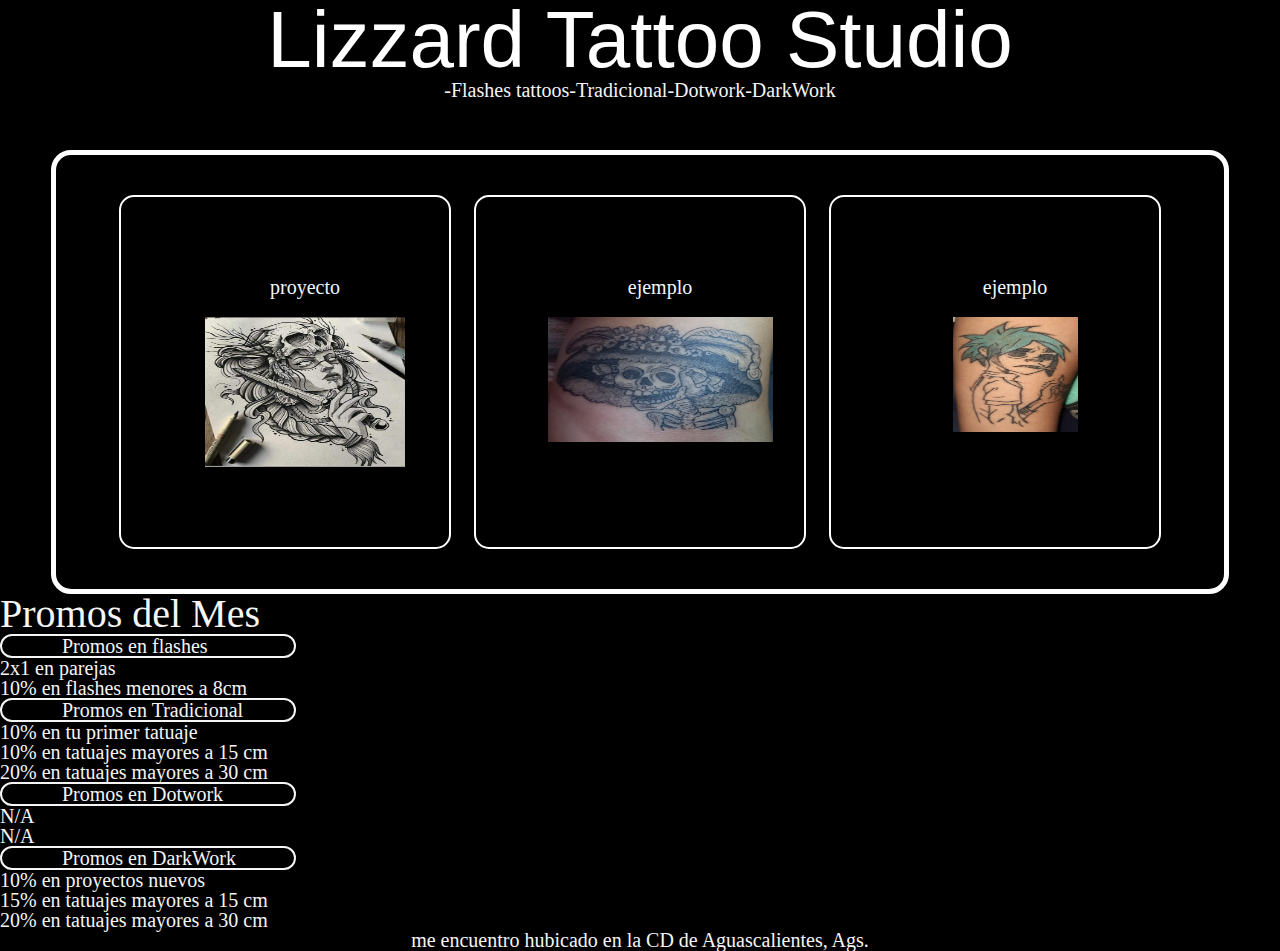
<file: Index.html>
<!DOCTYPE html>
<html lang="es">
    <head>
        <title>Mi primer página web</title>
        <link rel="stylesheet"  href="./reset.css"/>
        <link rel="stylesheet"  href="./estilos.css" />
    </head>

    <body class="fondo">

        <header>
    <p class="miTexto" id="tituloPrincipal"> Lizzard Tattoo Studio</p>

           
<P class="miTextoD">
        <span> -Flashes tattoos </span>
        <span> -Tradicional </span> 
        <span> -Dotwork </span>
        <span> -DarkWork </span>
      </P>
        </header>
        

       
<main class="miTextor">
<div id="cards-conteiner">
<div class="cards">
  <h1 class="title">proyecto</h1>
    <img src="./tattoo.jpg" class="logo"/>
</div>
<div class="cards">
  <h1 class="title">ejemplo</h1>
    <img src="./catrina.jpg" class="log2"/>
</div>
<div class="cards">  
  <h1 class="title">ejemplo</h1>
  <img src="./gorillas.jpg" class="log1"/>
</div>  
</div>
  <section>
<div >

    <h2 id="titulo" >Promos del Mes </h2>
</div>
    
       <article>
         <p class="recuadro">Promos en flashes</p>

         <li> 2x1 en parejas </li>
         <li>10% en flashes menores a 8cm</li>
       </article>

       <article>
         <p class="recuadro" >Promos en Tradicional</p>
         <li>10% en tu primer tatuaje</li>
         <li>10% en tatuajes mayores a 15 cm</li>
         <li>20% en tatuajes mayores a 30 cm</li>
       </article>  

       <article>
         <p class="recuadro">Promos en Dotwork</p>
         <li>N/A</li>
         <li>N/A</li>

       </article>

       <article>
         <P class="recuadro">Promos en DarkWork</P>
         <li>10% en proyectos nuevos</li>
         <li>15% en tatuajes mayores a 15 cm</li>
         <li>20% en tatuajes mayores a 30 cm</li>
       </article>

        </section>
 </main>


       
    </body>

    <footer class="miTextoD">
        <p> me encuentro hubicado en la CD de Aguascalientes, Ags. </p>

    
    </footer>

</html>
</file>
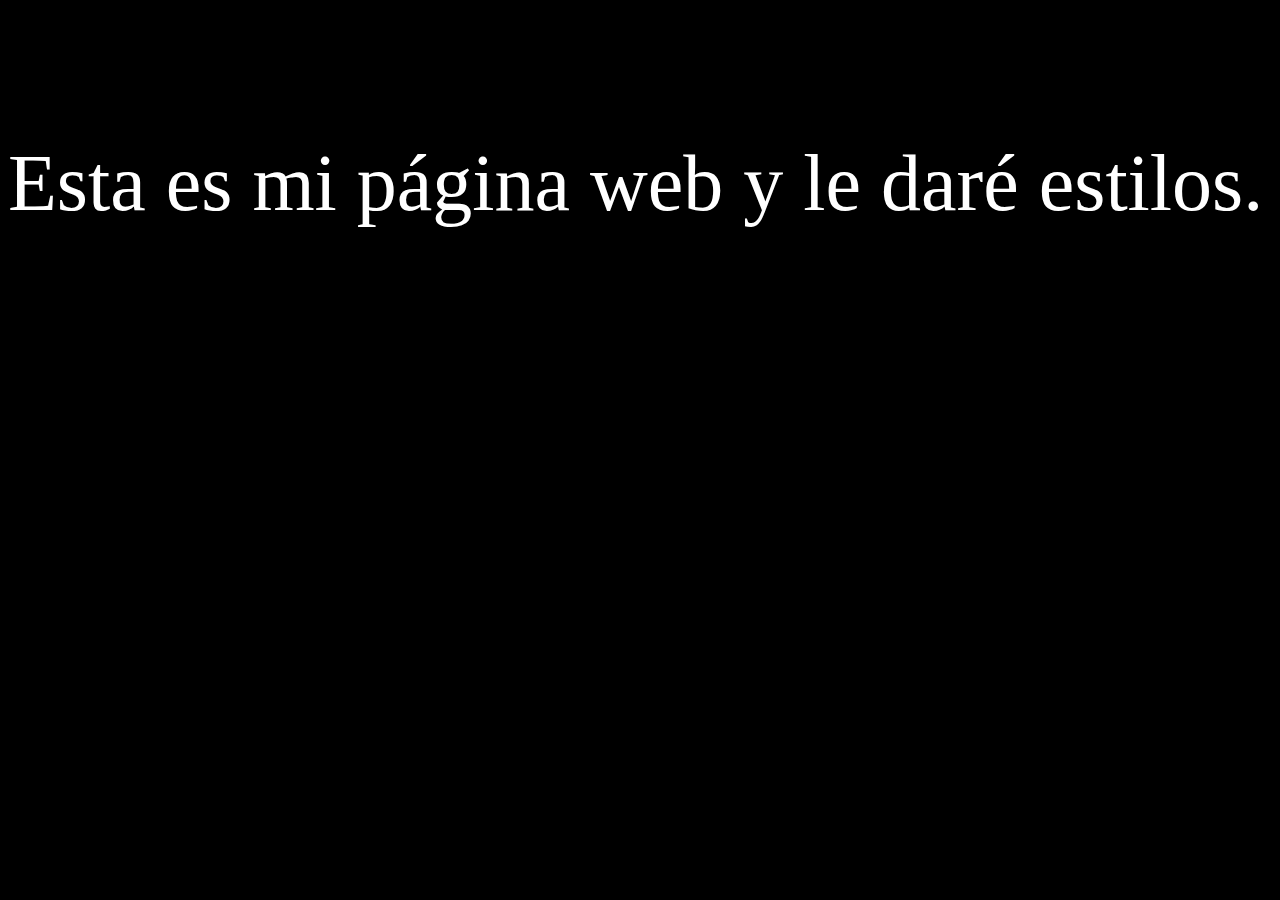
<file: contacto.html>
<!DOCTYPE html>
<html lang="es">
    <head>
       <title class="miTexto">Mi página web</title>
       <link rel="stylesheet"type="text/css"href="./estilos.css" />
    </head>
    <body class="fondo">
        <h1>PRIMEROS ESTILOS CON CSS</h1>
        <p class="miTexto">Esta es mi página web y le daré estilos.</p>
    </body>
</html>
</file>
<file: estilos.css>
.fondo {
    background-color: black;
}

.miTexto {
  font-size: 5em;
  color: white;
  
}

.miTextoD {
    font-size: 20px;
    color:whitesmoke; 
}
.miTextor {
  font-size: 20px;
  color:whitesmoke; 
}
.logo{
  width: 200px;
  height: 150px;
}
.log1{
  width: 125px;
  height: 115px;
}
.log2{
  width: 225px;
  height: 125px;

}
.cards{
  border:2px solid white;
  width:10vw;
  border-radius: 15px;
  padding: 4em 4em 4em 6em;
  display: flex;
  flex-direction: column;
  gap:1em;
  align-items: center;
}
.recuadro{
  border:2px solid whitesmoke;
  width: 15vw;
  padding: 0em 2em 0em 3em;
  border-radius: 15px;
  transition: 1s;
}
.recuadro:hover{
background-color: gray;
}
.title{
  font-size: 20px;
  color:aliceblue;

}
.miTextoD {
  font-size: 20px;
  color:whitesmoke;
  display: flex;
  flex-direction: row;
  align-items: center;
  justify-content: center;

}
#tituloPrincipal{
  font-family:'Trebuchet MS', 'Lucida Sans Unicode', 'Lucida Grande', 'Lucida Sans', Arial, sans-serif;
  display: flex;
  flex-direction: column;
  align-items: center;
}

#titulo{
  font-size: 40px;
}

#cards-conteiner{
  width: 85vw;
  margin: auto;
  margin-top: 2.5em;
  border: 5px solid white;
  border-radius: 20px;
  padding: 2em;
  display: flex;
  flex-direction: row;
  justify-content: space-evenly;

}
</file>
